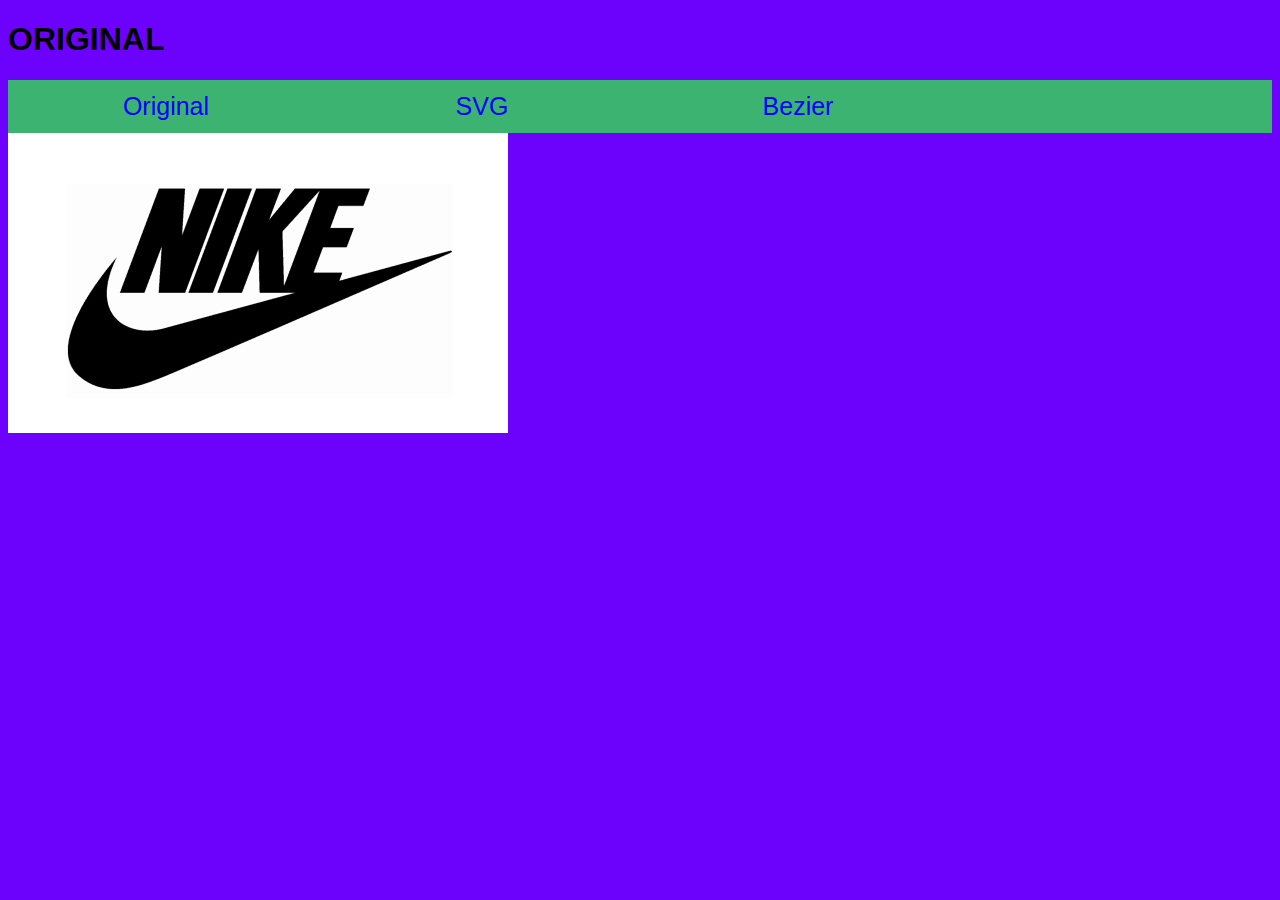
<file: index.html>
<!DOCTYPE html>
<html>
<meta name="viewport" content="width=device-width, initial-scale=1">
<link rel="stylesheet" href="style.css" />

<body>
<h1>ORIGINAL</h1>

<div class="navbar">
  <a href="file:///C:/Users/Uporabnik/Desktop/nike/index.html#">Original</a> 
  <a href="file:///C:/Users/Uporabnik/Desktop/nike/svg.html#">SVG</a> 
  <a href="file:///C:/Users/Uporabnik/Desktop/nike/nike.html#">Bezier</a> 
  
</div>
<img src="nike.png"  width="500" height="300">


</body>
</html>
</file>
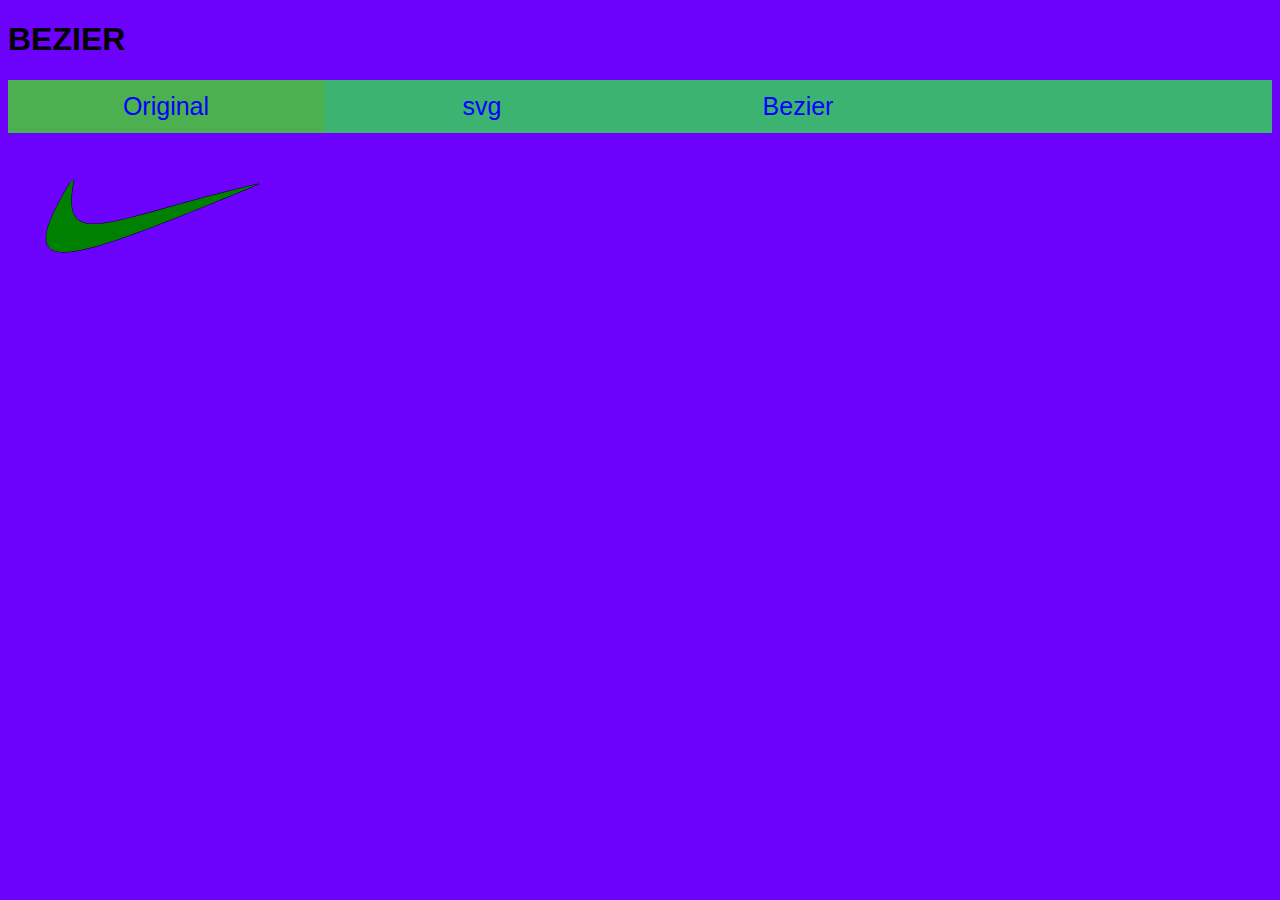
<file: nike.html>
<!DOCTYPE html>
<html>
<meta name="viewport" content="width=device-width, initial-scale=1">
<link rel="stylesheet" href="style.css" />

<body>
<h1>BEZIER</h1>

<div class="navbar">
  <a class="active" href="file:///C:/Users/Uporabnik/Desktop/nike/index.html#">Original</a> 
  <a href="file:///C:/Users/Uporabnik/Desktop/nike/svg.html#">svg</a> 
  <a href="file:///C:/Users/Uporabnik/Desktop/nike/nike.html#">Bezier</a> 
  
</div>
<canvas id="myCanvas" width="500" height="300" >
</canvas>
<script>
var c = document.getElementById("myCanvas");
var ctx = c.getContext("2d");

  ctx.beginPath();
  ctx.moveTo(66, 46 );
  ctx.bezierCurveTo(50 , 124 , 104, 84 , 251 , 51);
  ctx.bezierCurveTo(61, 129 , -1 , 154 , 62 , 50 );
  ctx.fillStyle='Green';
  ctx.stroke();
  ctx.lineWidth=1;
  ctx.fill();



</script>

</body>
</html>
</file>
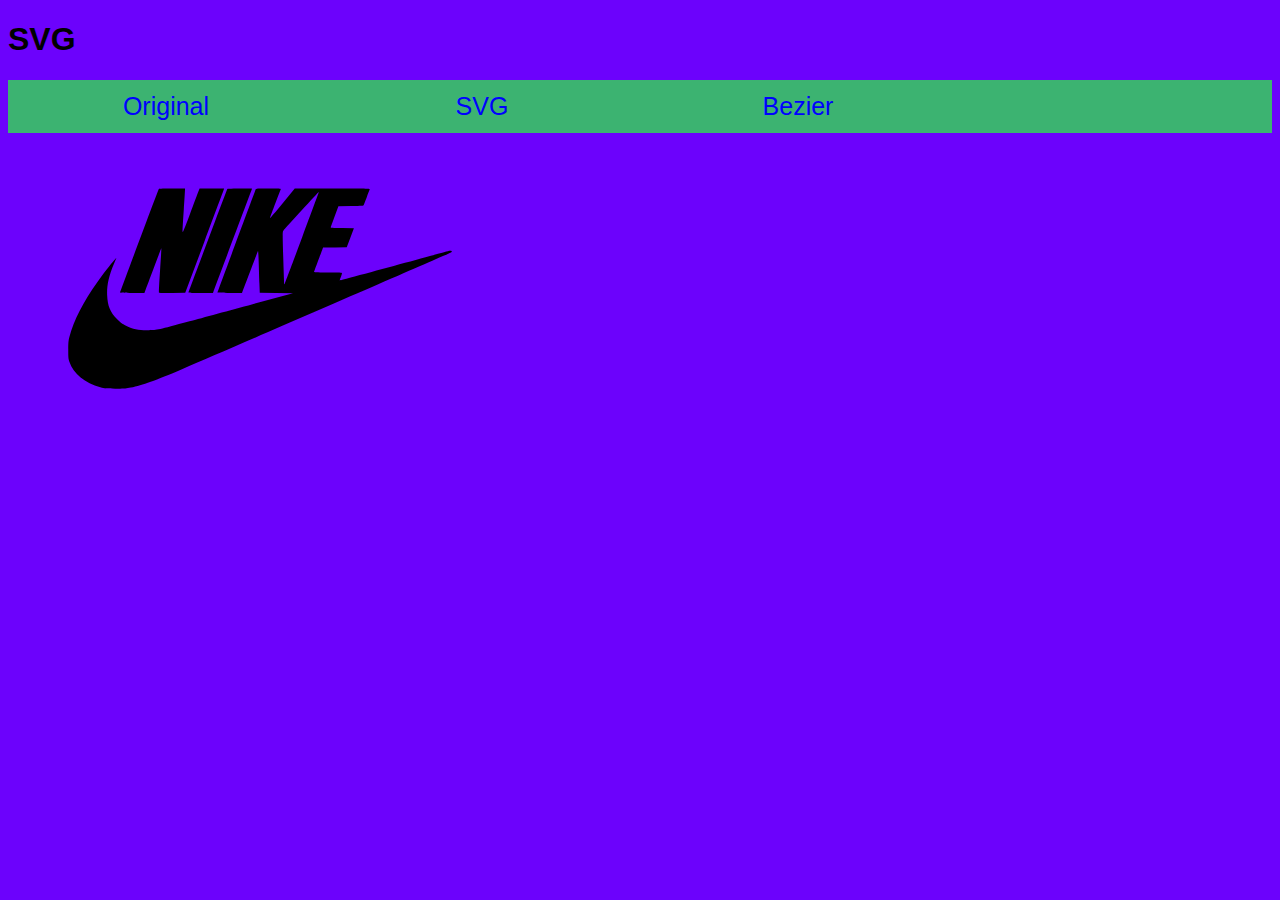
<file: svg.html>
<!DOCTYPE html>
<html>
<meta name="viewport" content="width=device-width, initial-scale=1">
<link rel="stylesheet" href="style.css" />

<body>
<h1>SVG</h1>

<div class="navbar">
  <a href="file:///C:/Users/Uporabnik/Desktop/nike/index.html#">Original</a> 
  <a href="file:///C:/Users/Uporabnik/Desktop/nike/svg.html#">SVG</a> 
  <a href="file:///C:/Users/Uporabnik/Desktop/nike/nike.html#">Bezier</a> 
  
</div>
<img src="nike.svg"  width="500" height="300">


</body>
</html>
</file>
<file: style.css>
* {box-sizing: border-box}
body {font-family: Arial, Helvetica, sans-serif;}

body  {
  
  background-color: #6c02fc;
}
.navbar {
  width: 100%;
  background-color: MediumSeaGreen;
  overflow: auto;
}

.navbar a {
  float: left;
  padding: 12px;
  color: blue;
  text-decoration: none;
  font-size: 25px;
  width: 25%; 
  text-align: center;
}

.navbar a:hover {
  background-color: #555;
}

.navbar a.active {
  background-color: #4CAF50;
}

@media screen and (max-width: 500px) {
  .navbar a {
    float: none;
    display: block;
    width: 100%;
    text-align: left;
  }
}
</file>
